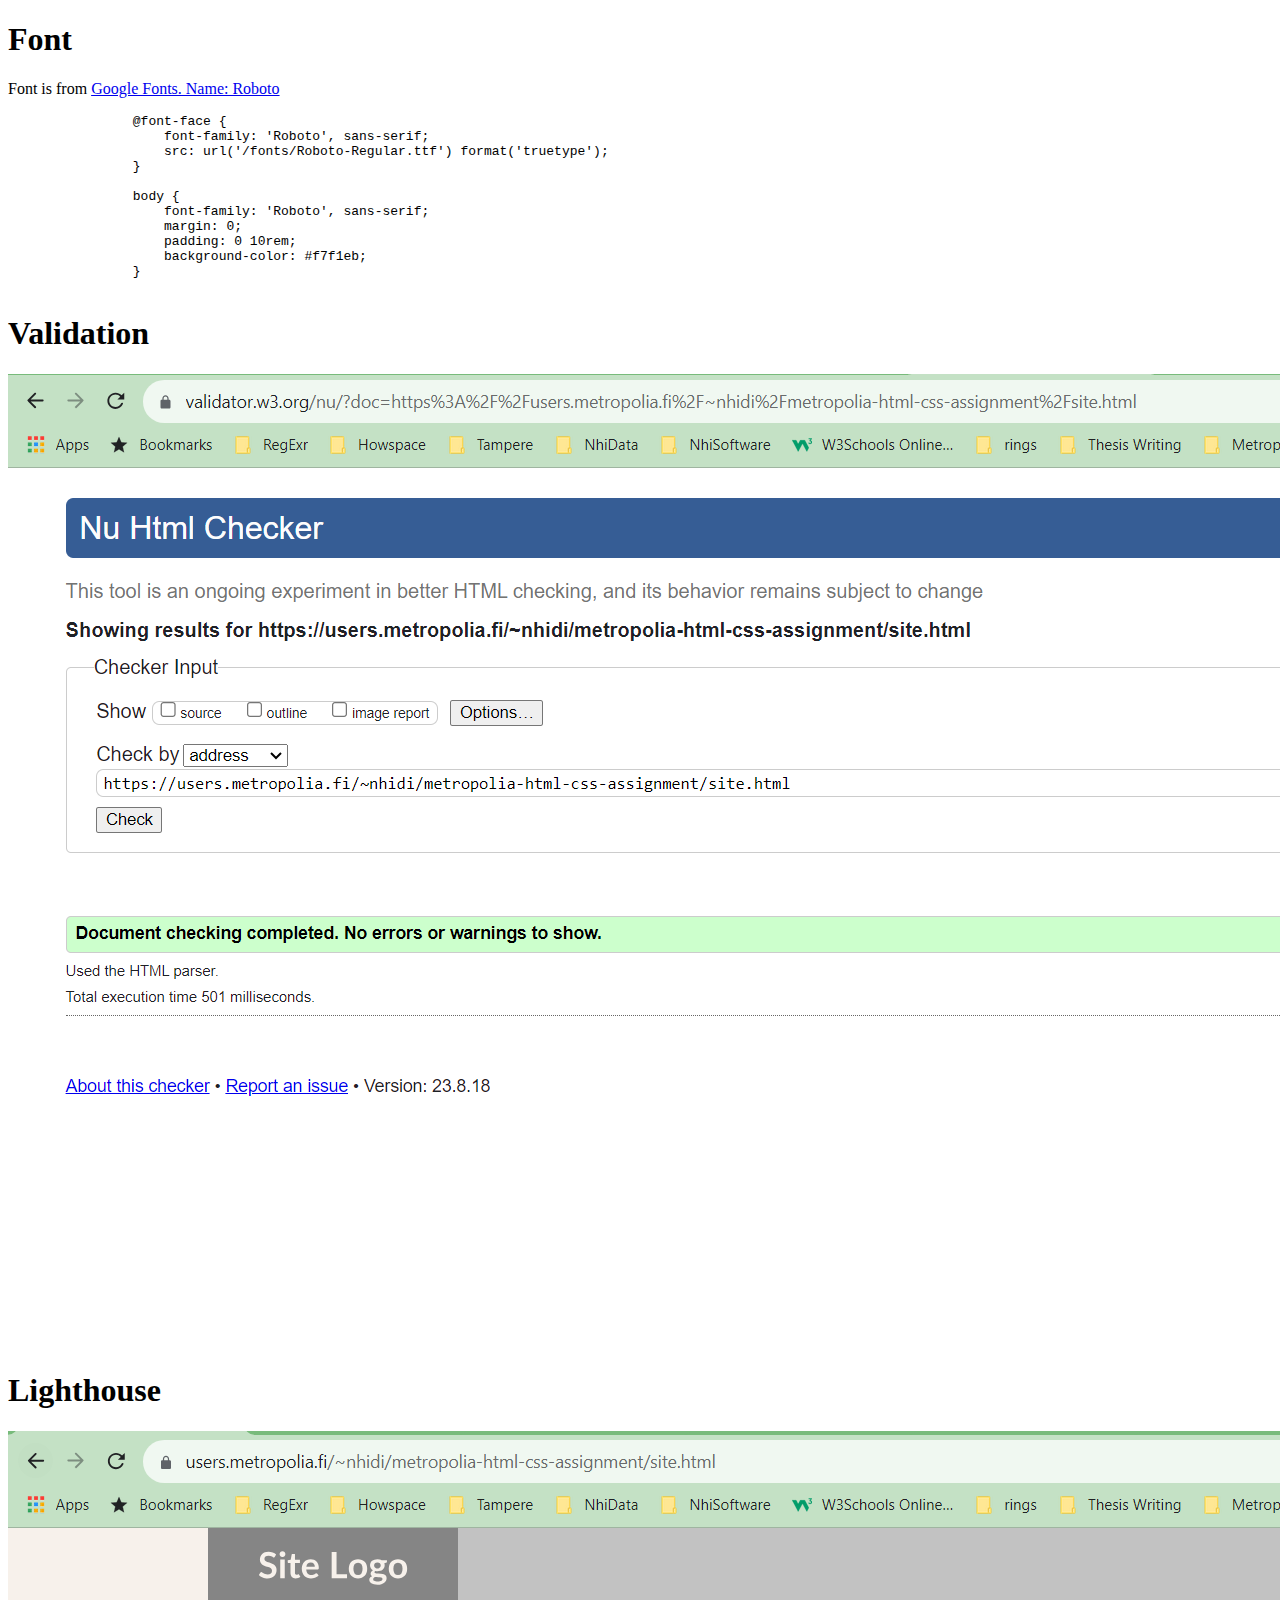
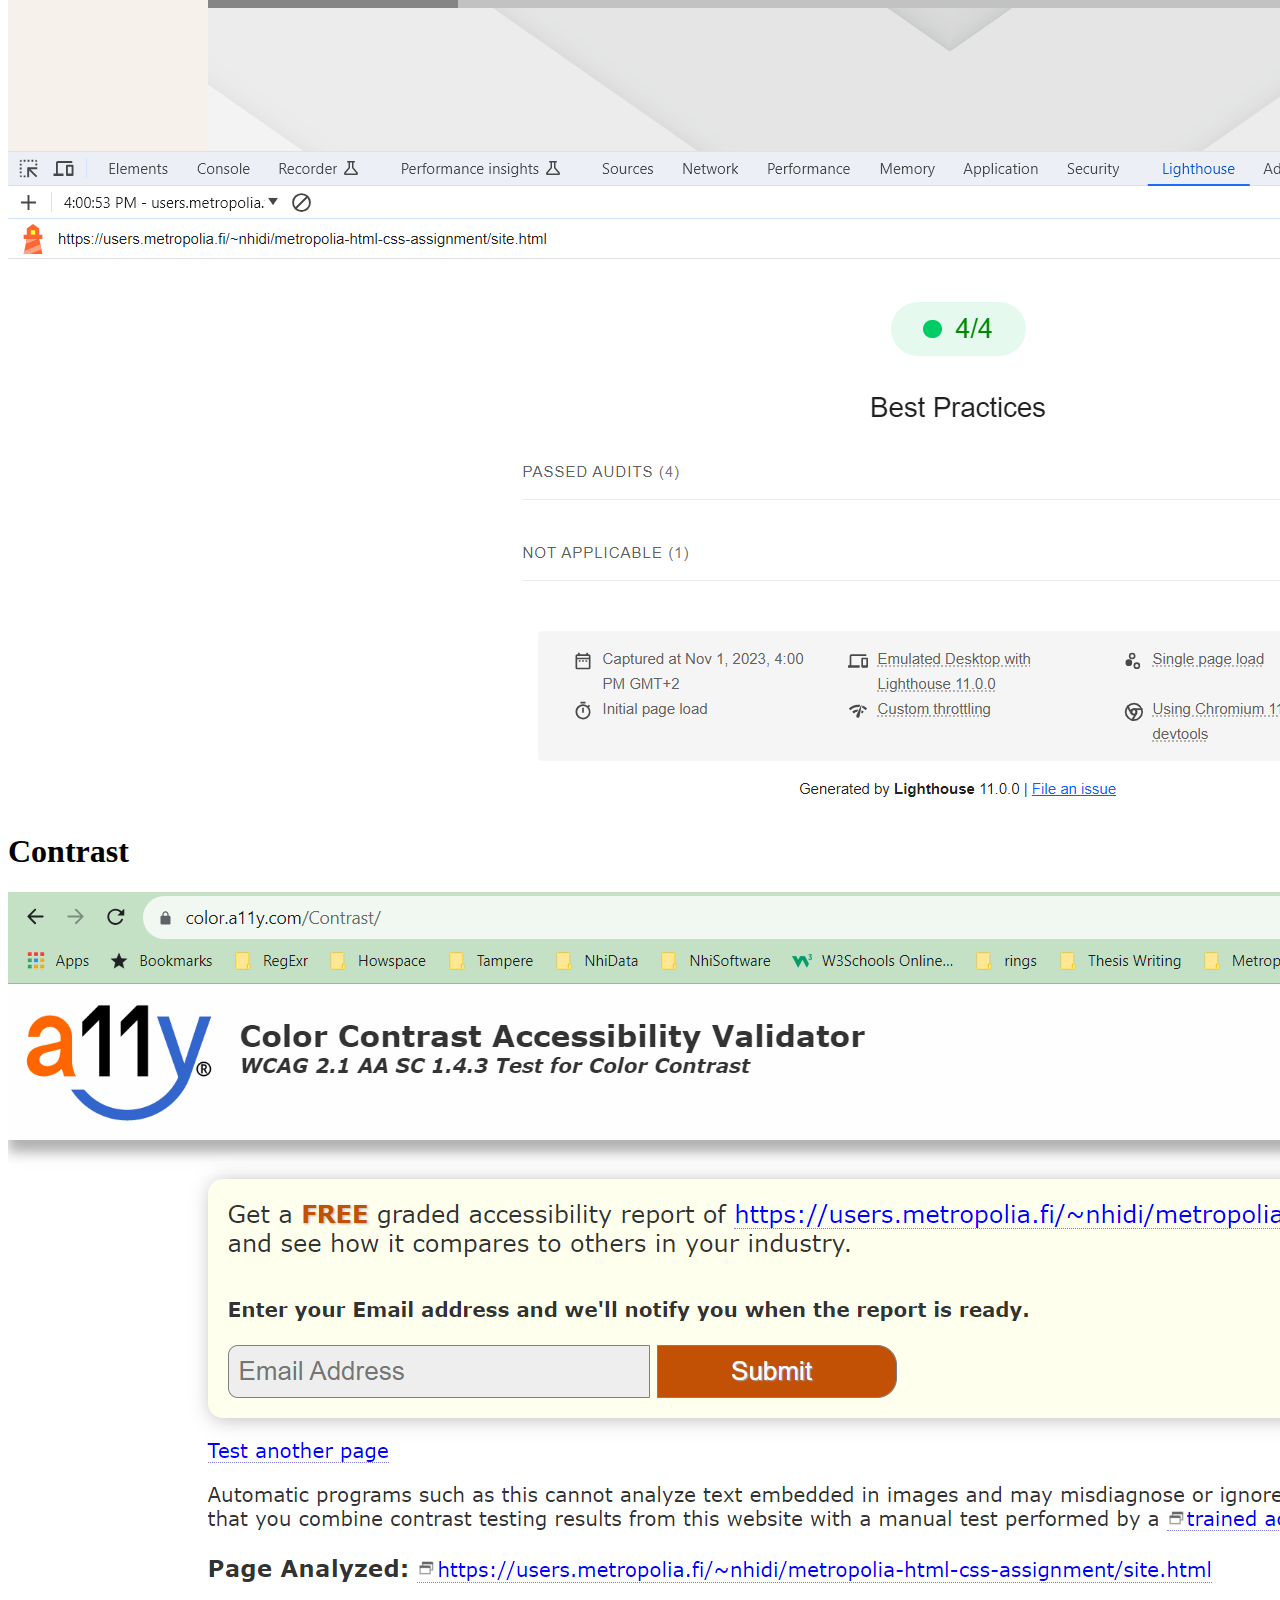
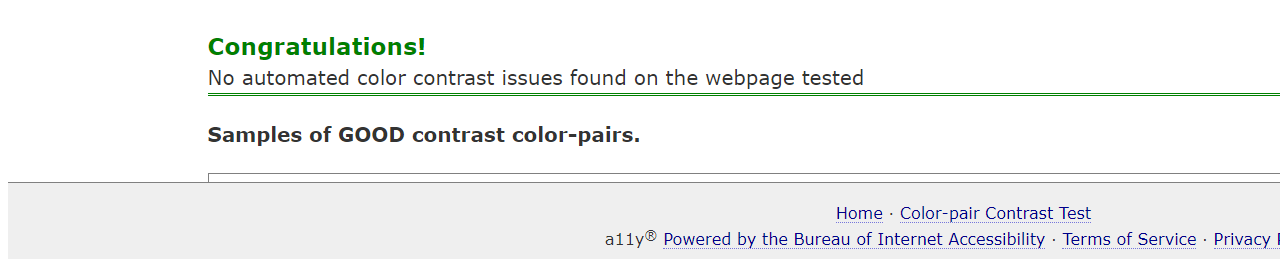
<file: results.html>
<!DOCTYPE html>
<html lang="en">

<head>
    <title>HTML and CSS Assignment Results</title>
    <meta charset="UTF-8">
    <meta name="description" content="Results">
    <meta name="author" content="Nhi Dinh">
    <meta name="viewport" content="width=device-width, initial-scale=1.0">
</head>

<body>
    <main>
        <div class="fonts">
            <h1>Font</h1>
            <p>Font is from <a href="https://fonts.google.com/specimen/Roboto" target="_blank">Google Fonts. Name: Roboto</a></p>
            <pre>
                @font-face {
                    font-family: 'Roboto', sans-serif;
                    src: url('/fonts/Roboto-Regular.ttf') format('truetype');
                }

                body {
                    font-family: 'Roboto', sans-serif;
                    margin: 0;
                    padding: 0 10rem;
                    background-color: #f7f1eb;
                }
            </pre>
        </div>
        <div class="validation">
            <h1>Validation</h1>
            <p>
                <img src="images/validation.png" alt="Validation" />
            </p>
        </div>
        <div class="lighthouse">
            <h1>Lighthouse</h1>
            <p>
                <img src="images/lighthouse.png" alt="Lighthouse" />
            </p>
        </div>
        <div class="contrast">
            <h1>Contrast</h1>
            <p>
                <img src="images/contrast.png" alt="Contrast" />
            </p>
        </div>
    </main>
</body>

</html>
</file>
